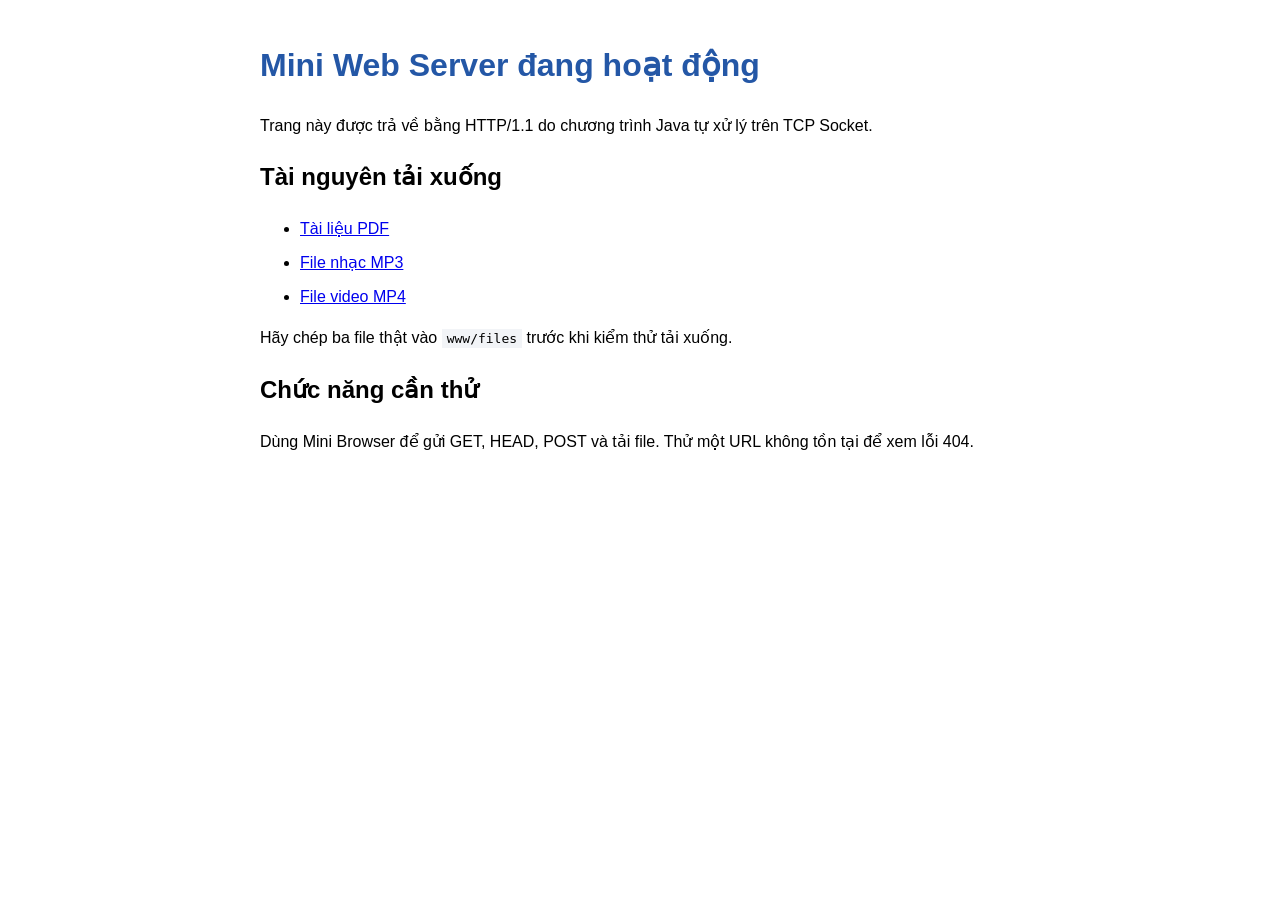
<file: lap4/www/index.html>
<!doctype html>
<html lang="vi">
<head>
  <meta charset="UTF-8">
  <title>Lab 4 - Mini Web Server</title>
  <style>
    body { font-family: Arial, sans-serif; max-width: 760px; margin: 40px auto; line-height: 1.6; }
    h1 { color: #2457a6; }
    code { background: #f2f4f7; padding: 2px 5px; }
    li { margin: 8px 0; }
  </style>
</head>
<body>
  <h1>Mini Web Server đang hoạt động</h1>
  <p>Trang này được trả về bằng HTTP/1.1 do chương trình Java tự xử lý trên TCP Socket.</p>

  <h2>Tài nguyên tải xuống</h2>
  <ul>
    <li><a href="/files/document.pdf">Tài liệu PDF</a></li>
    <li><a href="/files/music.mp3">File nhạc MP3</a></li>
    <li><a href="/files/video.mp4">File video MP4</a></li>
  </ul>
  <p>Hãy chép ba file thật vào <code>www/files</code> trước khi kiểm thử tải xuống.</p>

  <h2>Chức năng cần thử</h2>
  <p>Dùng Mini Browser để gửi GET, HEAD, POST và tải file. Thử một URL không tồn tại để xem lỗi 404.</p>
</body>
</html>
</file>
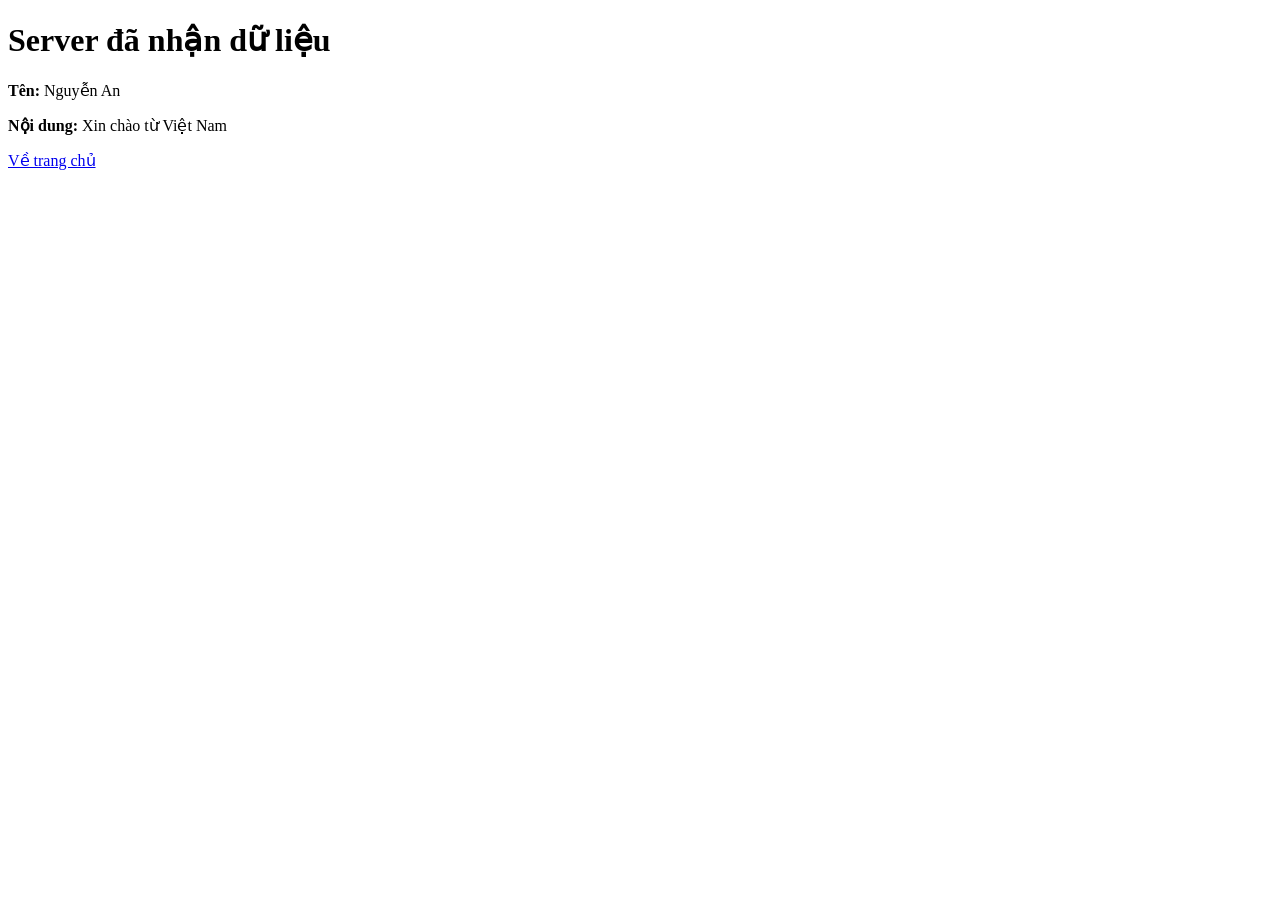
<file: lap4/out/post-result.html>
<!doctype html><html lang="vi"><head><meta charset="UTF-8"><title>Kết quả POST</title></head><body><h1>Server đã nhận dữ liệu</h1><p><strong>Tên:</strong> Nguyễn An</p><p><strong>Nội dung:</strong> Xin chào từ Việt Nam</p><p><a href="/">Về trang chủ</a></p></body></html>
</file>
